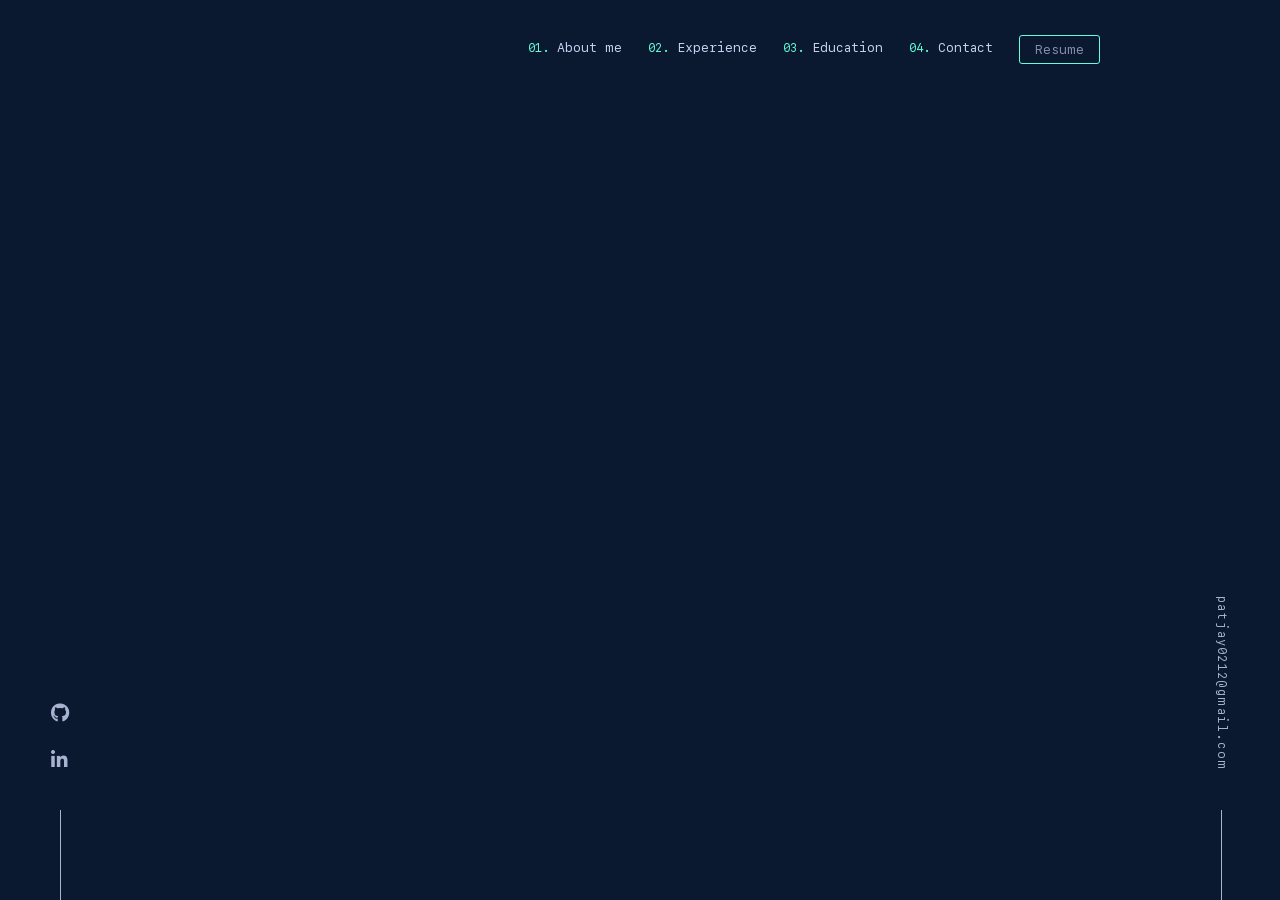
<file: index.html>
<!DOCTYPE html><html lang="en"><head>
  <meta charset="utf-8">

  <!-- Primary Meta Tags -->
  <title>Jay Patil</title>

  <base href="https://jaysp97.github.io/jay-patil/">
  <meta name="viewport" content="width=device-width, initial-scale=1">
  <link rel="icon" type="image/x-icon" href="favicon.ico">
  


  <meta name="theme-color" content="#1976d2">
<style>:root{--blue:#007bff;--indigo:#6610f2;--purple:#6f42c1;--pink:#e83e8c;--red:#dc3545;--orange:#fd7e14;--yellow:#ffc107;--green:#28a745;--teal:#20c997;--cyan:#17a2b8;--white:#fff;--gray:#6c757d;--gray-dark:#343a40;--primary:#007bff;--secondary:#6c757d;--success:#28a745;--info:#17a2b8;--warning:#ffc107;--danger:#dc3545;--light:#f8f9fa;--dark:#343a40;--breakpoint-xs:0;--breakpoint-sm:576px;--breakpoint-md:768px;--breakpoint-lg:992px;--breakpoint-xl:1200px;--font-family-sans-serif:-apple-system,BlinkMacSystemFont,"Segoe UI",Roboto,"Helvetica Neue",Arial,"Noto Sans","Liberation Sans",sans-serif,"Apple Color Emoji","Segoe UI Emoji","Segoe UI Symbol","Noto Color Emoji";--font-family-monospace:SFMono-Regular,Menlo,Monaco,Consolas,"Liberation Mono","Courier New",monospace}*,:after,:before{box-sizing:border-box}html{font-family:sans-serif;line-height:1.15;-webkit-text-size-adjust:100%;-webkit-tap-highlight-color:transparent}body{margin:0;font-family:-apple-system,BlinkMacSystemFont,Segoe UI,Roboto,Helvetica Neue,Arial,Noto Sans,Liberation Sans,sans-serif,"Apple Color Emoji","Segoe UI Emoji",Segoe UI Symbol,"Noto Color Emoji";font-size:1rem;font-weight:400;line-height:1.5;color:#212529;text-align:left;background-color:#fff}@media print{*,:after,:before{text-shadow:none!important;box-shadow:none!important}@page{size:a3}body{min-width:992px!important}}body{margin:0;width:100%;min-height:100%;overflow-x:hidden;-moz-osx-font-smoothing:grayscale;-webkit-font-smoothing:antialiased;background-color:#0a192f;color:#8892b0;line-height:1.3;font-family:Calibre,San Francisco,SF Pro Text,-apple-system,system-ui,BlinkMacSystemFont,Roboto,Helvetica Neue,Segoe UI,Arial,sans-serif;font-size:20px}@media (max-width: 30em){body{font-size:18px}}@font-face{font-family:Calibre;font-weight:500;font-style:italic;font-display:swap;unicode-range:U+000-5FF;src:local("Calibre"),url(Calibre-MediumItalic.be217c2ede93894b.woff2) format("woff2"),url(Calibre-MediumItalic.c208ad34563c6e0d.woff) format("woff")}@font-face{font-family:Calibre;font-weight:600;font-style:italic;font-display:swap;unicode-range:U+000-5FF;src:local("Calibre"),url(Calibre-SemiboldItalic.a958d7807220dc68.woff2) format("woff2"),url(Calibre-SemiboldItalic.c4c8636ca594b991.woff) format("woff")}@font-face{font-family:Calibre;font-weight:400;font-style:normal;font-display:swap;unicode-range:U+000-5FF;src:local("Calibre"),url(Calibre-Regular.909f29a1c35631ca.woff2) format("woff2"),url(Calibre-Regular.c400f46f6e8e61d5.woff) format("woff")}@font-face{font-family:Calibre;font-weight:500;font-style:normal;font-display:swap;unicode-range:U+000-5FF;src:local("Calibre"),url(Calibre-Medium.5111882c5902cb9b.woff2) format("woff2"),url(Calibre-Medium.6025a4b4c99e6acf.woff) format("woff")}@font-face{font-family:Calibre;font-weight:600;font-style:normal;font-display:swap;unicode-range:U+000-5FF;src:local("Calibre"),url(Calibre-Semibold.63d76c8ceed8bcc0.woff2) format("woff2"),url(Calibre-Semibold.3155be1c68cea35a.woff) format("woff")}@font-face{font-family:Calibre;font-weight:400;font-style:italic;font-display:swap;unicode-range:U+000-5FF;src:local("Calibre"),url(Calibre-RegularItalic.00b20aab8baecc34.woff2) format("woff2"),url(Calibre-RegularItalic.9c53a80a9a25a4bf.woff) format("woff")}@font-face{font-family:Calibre;font-weight:300;font-style:normal;font-display:swap;unicode-range:U+000-5FF;src:local("Calibre"),url(Calibre-Light.d7e988237b9ae39d.woff2) format("woff2"),url(Calibre-Light.0ff1e2bef23f173e.woff) format("woff")}@font-face{font-family:Calibre;font-weight:300;font-style:italic;font-display:swap;unicode-range:U+000-5FF;src:local("Calibre"),url(Calibre-LightItalic.e4a91e1473ee15cf.woff2) format("woff2"),url(Calibre-LightItalic.44560552c8b21566.woff) format("woff")}</style><link rel="stylesheet" href="styles.0f6597a0bbbd17ad.css" media="print" onload="this.media='all'"><noscript><link rel="stylesheet" href="styles.0f6597a0bbbd17ad.css"></noscript></head>

<body>
  <app-root></app-root>
  <noscript>Please enable JavaScript to continue using this application.</noscript>
<script src="runtime.e6fefcc9a9c28c77.js" type="module"></script><script src="polyfills.200bb17635a854ed.js" type="module"></script><script src="scripts.8c844e0f4a27dcd1.js" defer></script><script src="main.1024b07bff934e49.js" type="module"></script>

</body></html>
</file>
